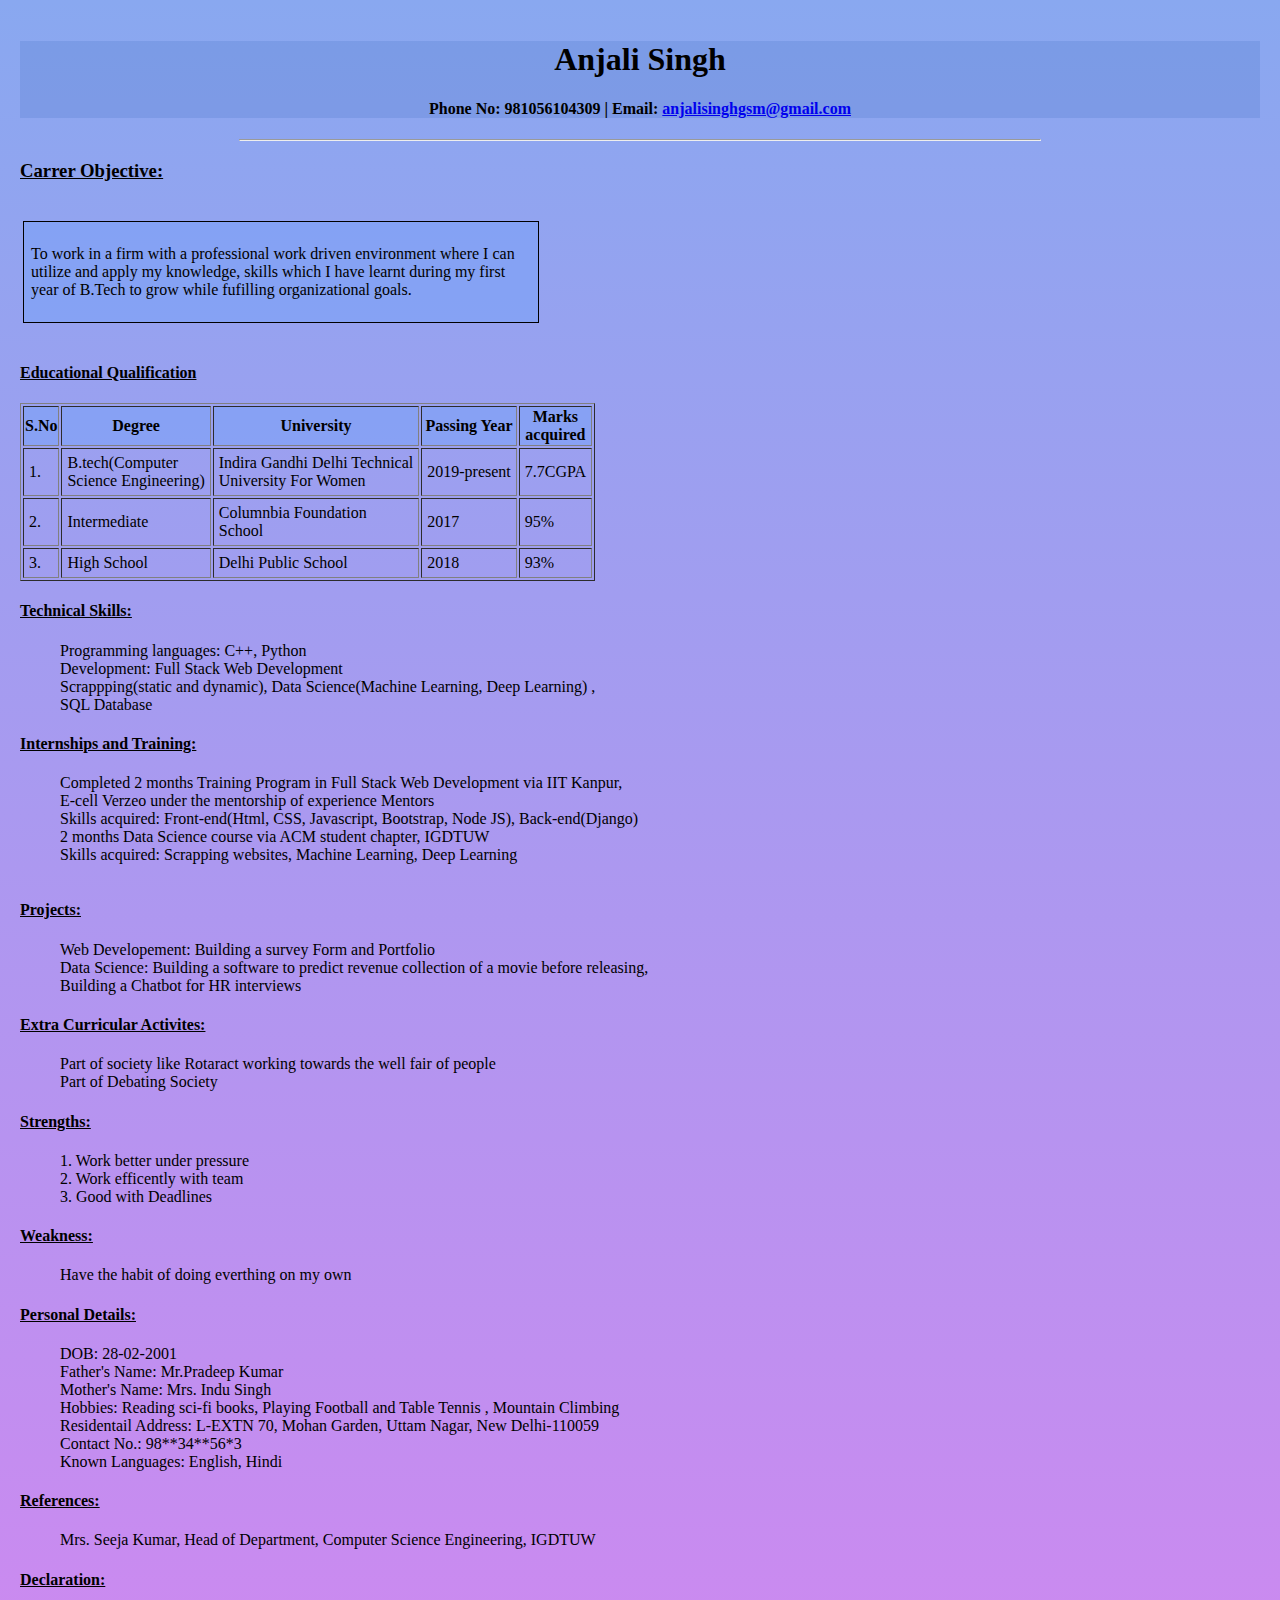
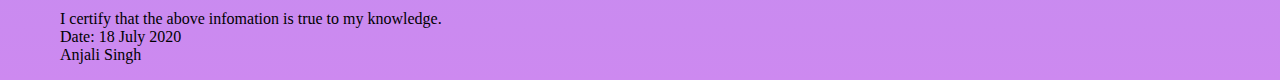
<file: resume.html>
<!DOCTYPE html>
<head>
	<title>Resume</title>
	<link rel="stylesheet" href="stylesheet.css">
	<meta name="viewport" content="width=device-width,intial-scale=1">
	<meta name="name" content="Anjali Singh's Resume">
</head>
<body>
	<div class = "header">
		<h1></b>Anjali Singh</b></h1>
		<h4 >Phone No: 981056104309 | Email: <a href="mailto: anjalisinghgsm@gmail.com">
		anjalisinghgsm@gmail.com</a></h4>
	</div>

		<hr width="800px">
		<h3><u>Carrer Objective:</u></h3>
	<div id="row">
		<div class="column left">
			<div id='carrerobj'>
				<p>To work in a firm with a professional work driven environment where I can utilize and apply my knowledge, skills which I have learnt during my first year of B.Tech to grow while fufilling organizational goals.</p>
			</div>
			<Table  border=1>
				<caption><h4 align="left"><u>Educational Qualification</u></h4></caption>
				<tr>
					<th>S.No</th>
					<th>Degree</th>
					<th>University</th>
					<th>Passing Year</th>
					<th>Marks <br>acquired</th>
				</tr>
				<tr>
					<td>1.</td>
					<td>B.tech(Computer <br>Science Engineering)</td>
					<td>Indira Gandhi Delhi Technical <br>University For Women</td>
					<td>2019-present</td>
					<td>7.7CGPA</td>
				</tr>
				<tr>
					<td>2.</td>
					<td>Intermediate</td>
					<td>Columnbia Foundation <br>School</td>
					<td>2017</td>
					<td>95%</td>
				</tr>
				<tr>
					<td>3.</td>
					<td>High School</td>
					<td>Delhi Public School</td>
					<td>2018</td>
					<td>93%</td>
				</tr>
			</Table>
			<dl>
				<dt><u><h4>Technical Skills:</h4></u></dt>
				<dd>Programming languages: C++, Python<br>
				Development: Full Stack Web Development<br>
				Scrappping(static and dynamic), Data Science(Machine Learning, Deep Learning) ,<br> SQL Database</dd>
				<dt><u><h4>Internships and Training:</h4></u></dt>
				<dd>Completed 2 months Training Program in Full Stack Web Development via IIT Kanpur,<br> E-cell Verzeo under the mentorship of 
				experience Mentors<br> Skills acquired: Front-end(Html, CSS, Javascript, Bootstrap, Node JS), Back-end(Django)<br>
				2 months Data Science course via ACM student chapter, IGDTUW<br>
				Skills acquired: Scrapping websites, Machine Learning, Deep Learning</dd>
			</dl>
		</div>
			<div class="column right">
				<dl>
					<dt><u><h4>Projects:</h4></u></dt>
					<dd>Web Developement: Building a survey Form and Portfolio<br>
					Data Science: Building a software to predict revenue collection of a movie before releasing,<br> Building a Chatbot for HR interviews</dd>
					<dt><u><h4>Extra Curricular Activites:</h4></u></dt>
					<dd>Part of society like Rotaract working towards the well fair of people<br>Part of Debating Society</dd>
					<dt><u><h4>Strengths:</h4></u></dt>
					<dd>1. Work better under pressure<br>
						2. Work efficently with team<br>
						3. Good with Deadlines</dd>
					<dt><u><h4>Weakness:</h4></u></dt>
					<dd>Have the habit of doing everthing on my own </dd>
					<dt><u><h4>Personal Details:</h4></u></dt>
					<dd>DOB: 28-02-2001 <br>
						Father's Name: Mr.Pradeep Kumar<br>
						Mother's Name: Mrs. Indu Singh<br>
						Hobbies: Reading sci-fi books, Playing Football and Table Tennis , Mountain Climbing <br>
						Residentail Address: L-EXTN 70, Mohan Garden, Uttam Nagar, New Delhi-110059<br>
						Contact No.: 98**34**56*3<br>
						Known Languages: English, Hindi</dd>
				</dl>
			
							<dl>
					<dt><u><h4>References:</h4></u></dt>
					<dd>Mrs. Seeja Kumar, Head of Department, Computer Science Engineering, IGDTUW</dd>
					<dt><u><h4>Declaration:</h4></u></dt>
					<dd>I certify that the above infomation is true to my 
						knowledge.<br>
						Date: 18 July 2020<br>
						Anjali Singh
					</dd>
				</dl>
				</div>
	</div>	



	
</body>
</html>
</file>
<file: stylesheet.css>
#carrerobj {
  background-color: rgba(124, 161, 247,0.6);
  width: 500px;
  border: 1px solid black;
  padding: 7px;
  margin: 20px 20px 20px 3px;
}
.column {
  float: left;
}

.left{
  width: 50%;
}
.row:after {
  content: "";
  display: table;
  clear: both;
}

td{
	padding: 5px;
}

body{
  padding: 5px;
	margin: 15px;
	background: linear-gradient(to bottom, #89a8f0 0%, #cd89f0  100%);
}

.header{
	background-color: rgba(33, 87, 173,0.15);
  text-align: center;
  width: 100%;
}
th{
	background-color: rgba(124, 161, 247,0.6);
}
</file>
